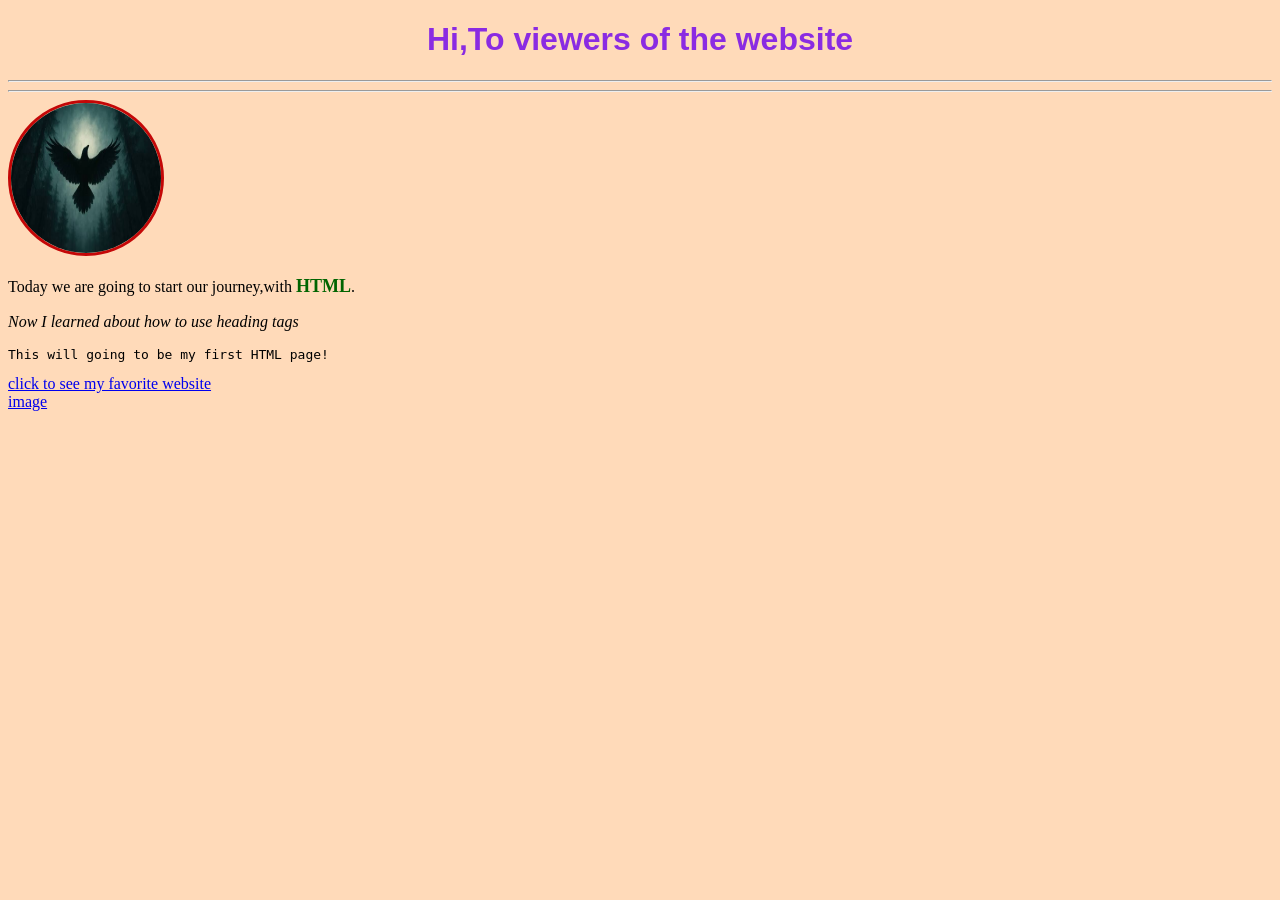
<file: Secondary/index.html>
<!DOCTYPE html>
<html lang="en">
<head>
    <meta charset="UTF-8">
    <meta name="viewport" content="width=device-width, initial-scale=1.0">
    <title>From Scratch</title>
</head>
<body style="background-color: peachpuff;">
    <!-- TESTING -->
    <h1 style="color: blueviolet; font-family:'Gill Sans', 'Gill Sans MT', Calibri, 'Trebuchet MS', sans-serif;text-align: center;">Hi,To viewers of the website</h1>
    <hr>
    <hr>
    <img src="images/images.jpg"
     width="150" height="150" 
     alt="It is an Black Raven"
     id="img" 
     style="border: 3px solid rgb(196, 7, 7); border-radius: 50%;">
    <p>Today we are going to start our journey,with <b style="color: darkgreen; font-size: 18px;">HTML</b>. </p>
    <p><i>Now I learned about how to use heading tags</i></p>
    <pre>This will going to be my first HTML page!</pre>
    <a href="https://www.google.com/search?q=sunset+images&rlz=1C1FOFI_enIN1241&oq=sunset+imahe&gs_lcrp=[base64]&sourceid=chrome&source=chrome.rb&ie=UTF-8">click to see my favorite website</a>  <br>
<a href="#img">image</a>
</body>
</html>
</file>
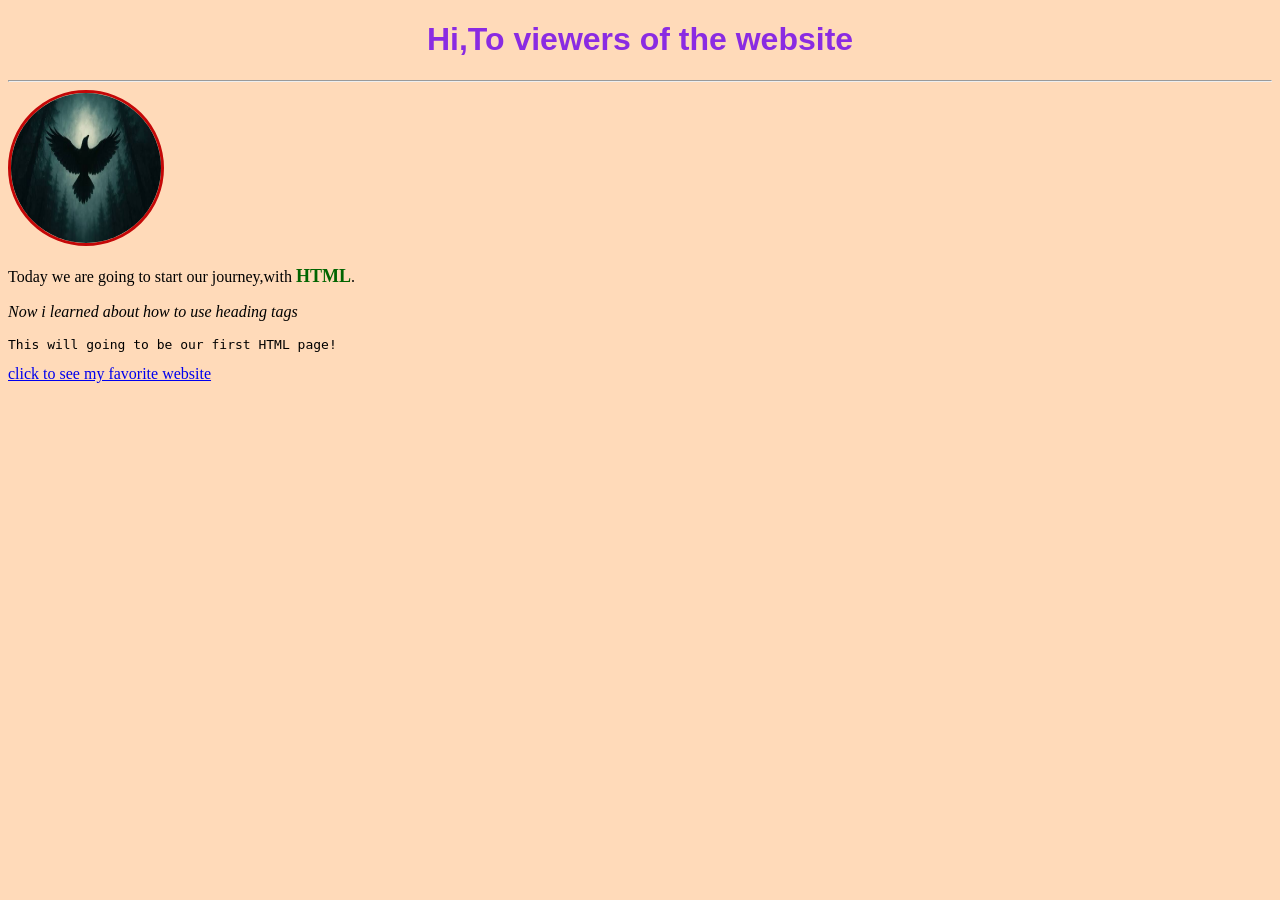
<file: practice.html>
<!DOCTYPE html>
<html lang="en">
<head>
    <meta charset="UTF-8">
    <meta name="viewport" content="width=device-width, initial-scale=1.0">
    <title>From Scratch</title>
</head>
<body style="background-color: peachpuff;">
    <!-- TESTING -->
    <h1 style="color: blueviolet; font-family:'Gill Sans', 'Gill Sans MT', Calibri, 'Trebuchet MS', sans-serif;text-align: center;">Hi,To viewers of the website</h1>
    <hr>
    <img src="Main/images.jpg"
     width="150" height="150" 
     alt="It is an Black Raven" 
     style="border: 3px solid rgb(196, 7, 7); border-radius: 50%;">
    <p>Today we are going to start our journey,with <b style="color: darkgreen; font-size: 18px;">HTML</b>. </p>
    <p><i>Now i learned about how to use heading tags</i></p>
    <pre>This will going to be our first HTML page!</pre>
    <a href="https://www.google.com/search?q=sunset+images&rlz=1C1FOFI_enIN1241&oq=sunset+imahe&gs_lcrp=[base64]&sourceid=chrome&source=chrome.rb&ie=UTF-8">click to see my favorite website</a>  
</body>
</html>
</file>
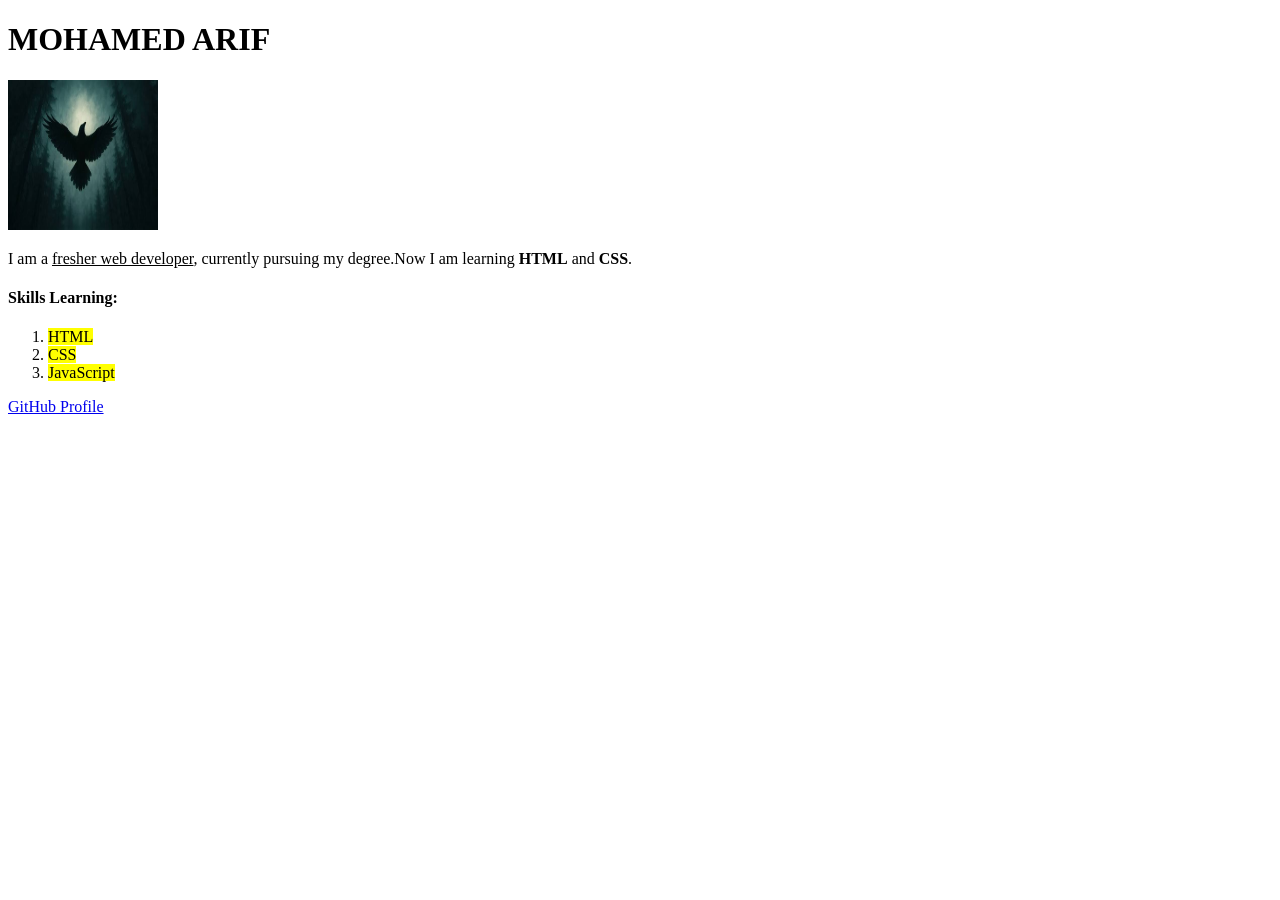
<file: Main/about.html>
<!DOCTYPE html>
<html lang="en">
<head>
    <meta charset="UTF-8">
    <meta name="viewport" content="width=device-width, initial-scale=1.0">
    <title>ABOUT ME</title>
</head>
<body>
    <h1>MOHAMED ARIF</h1>
    <img src="images.jpg" alt="It is a image a black raven" width="150px" height="150px" title="BLACK RAVEN">
    <p>I am a <u>fresher web developer</u>, currently pursuing my degree.Now I am learning <b>HTML</b> and <b>CSS</b>.</p>
    <h4>Skills Learning:</h4>
    <ol type="1">
        <li><mark>HTML</mark></li>
        <li><mark>CSS</mark></li>
        <li><mark>JavaScript</mark></li>
    </ol>
    <a href="https://github.com/" target="_self">GitHub Profile</a><br>
</body>
</html>
</file>
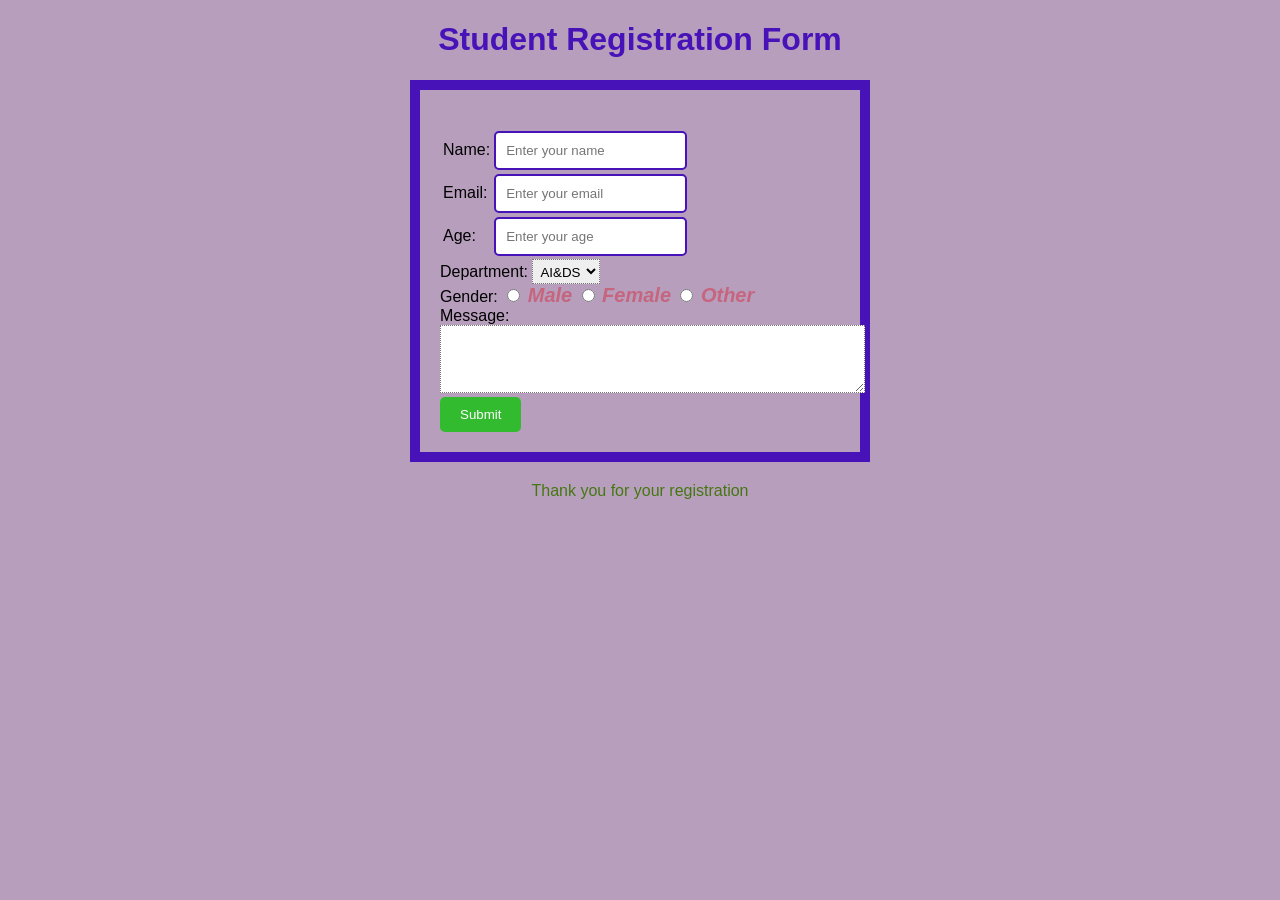
<file: Main/form.html>
<!DOCTYPE html>
<html lang="en">
<head>
    <meta charset="UTF-8">
    <meta name="viewport" content="width=device-width, initial-scale=1.0">
    <title>Form</title>
    <link rel="stylesheet" href="styles.css">
</head>
<body>
    <header><h1>Student Registration Form</h1></header>
    <main>
        <form>
            <table>
            <tr>
                <td>Name:</td><td><input type="text" placeholder="Enter your name"></td>
            </tr>
            <tr>
                <td>Email:</td>
                <td><input type="text" placeholder="Enter your email"></td>
            </tr><br>
            <tr>
                <td>Age:</td>
                <td><input type="number" placeholder="Enter your age"></td>
            </tr>
            </table>
            <tr>
                <td>Department:</td>
                <td>
                    <select name="department">
                        <option value="aids">AI&DS</option>
                        <option value="cse">CSE</option>
                        <option value="ece">ECE</option>
                    </select>
                </td>
            </tr><br>
            <tr>
                <td>Gender:</td>
                <td>
                    <input type="radio" name="gender" value="male">
                    <label>Male</label>
                    <input type="radio" name="gender" value="female">
                    <label>Female</label>
                    <input type="radio" name="gender" value="other">
                    <label>Other</label>
                </td>
            </tr><br>
            <tr>
                <td>Message:</td>
                <td>
                    <textarea id="message" name="message" rows="4" cols="50"></textarea>
                </td>
            </tr>
            <tr>
                <td colspan="2">
                    <input id="button" type="submit" value="Submit">
                </td>
            </tr>
        </form>
        </form>
    </main>
    <footer>
        <p>Thank you for your registration</p>
</body>
</html>
</file>
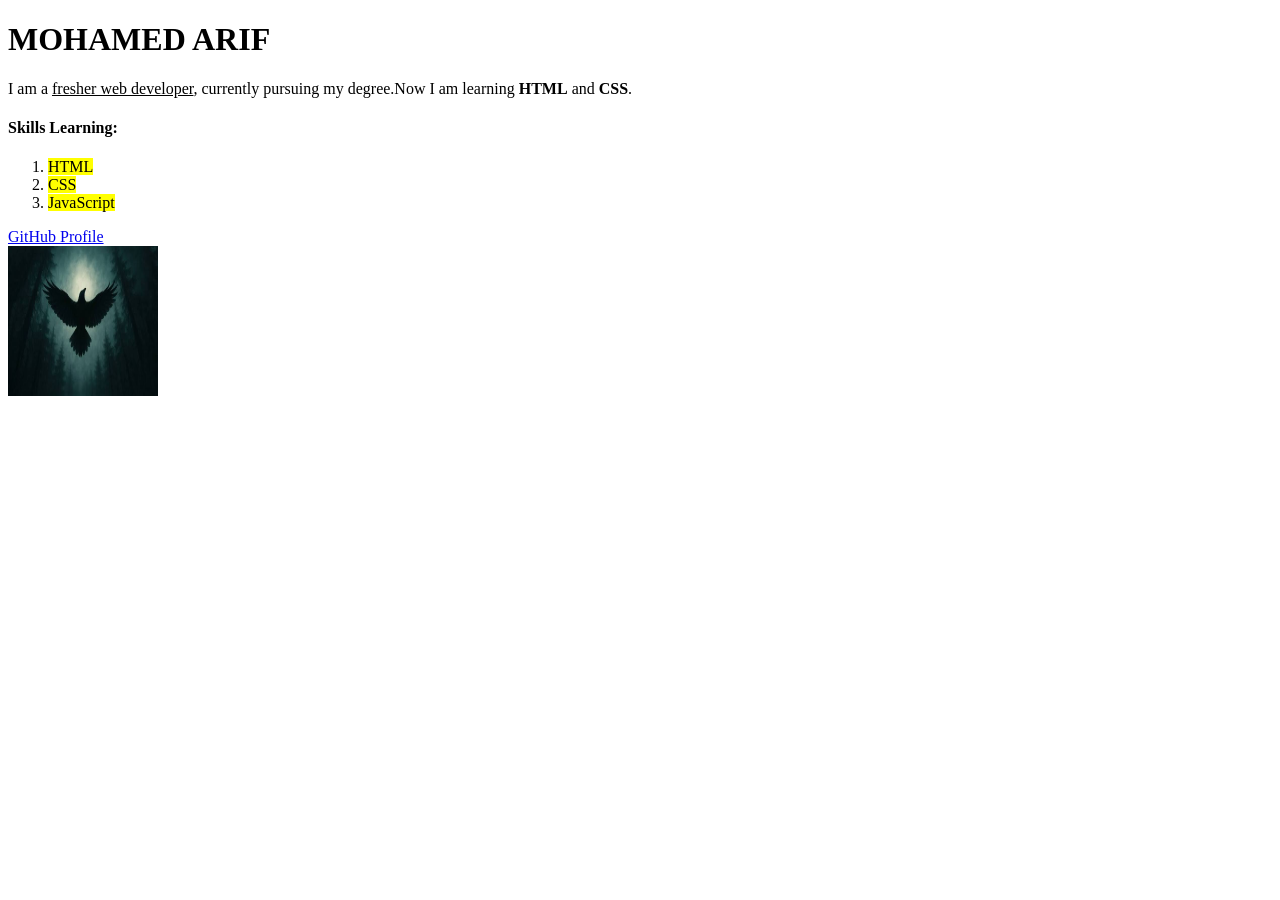
<file: OK/about.html>
<!DOCTYPE html>
<html lang="en">
<head>
    <meta charset="UTF-8">
    <meta name="viewport" content="width=device-width, initial-scale=1.0">
    <title>ABOUT ME</title>
</head>
<body>
    <h1>MOHAMED ARIF</h1>
    <p>I am a <u>fresher web developer</u>, currently pursuing my degree.Now I am learning <b>HTML</b> and <b>CSS</b>.</p>
    <h4>Skills Learning:</h4>
    <ol type="1">
        <li><mark>HTML</mark></li>
        <li><mark>CSS</mark></li>
        <li><mark>JavaScript</mark></li>
    </ol>
    <a href="https://github.com/" target="_self">GitHub Profile</a><br>
    <img src="images.jpg" alt="It is a image a black raven" width="150px" height="150px" title="BLACK RAVEN">
</body>
</html>
</file>
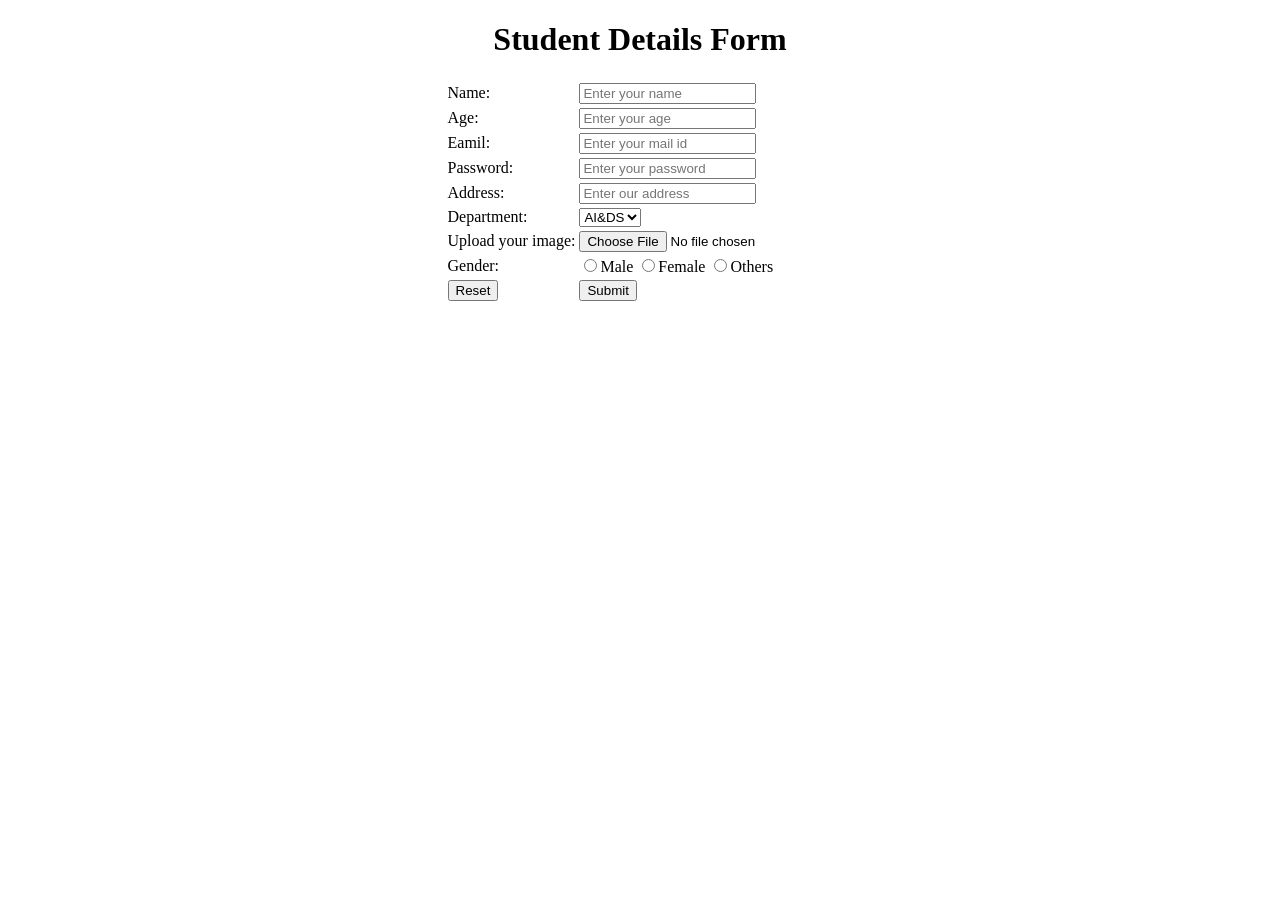
<file: Secondary/forms.html>
<!DOCTYPE html>
<html lang="en">
<head>
    <meta charset="UTF-8">
    <meta name="viewport" content="width=device-width, initial-scale=1.0">
    <title>form</title>
    <link rel="icon" href="images/6728487.png">
</head>
<body>
    <center>
        <h1>Student Details Form </h1>
    <form >
       <table>
        <tr>
            <td>Name:</td><td> <input type="text" placeholder="Enter your name"></td>
        </tr>
        <tr>
            <td>Age:</td><td><input type="number" placeholder="Enter your age"></td>
        </tr>
        <tr>
            <td>Eamil:</td><td><input type="text" placeholder="Enter your mail id"></td>
        </tr>
        <tr>
            <td>Password:</td><td><input type="password" placeholder="Enter your password"></td>
        </tr>
        <tr>
            <td>Address:</td><td><input type="text" placeholder="Enter our address"></td>
        </tr>
        <tr>
            <td>Department:</td>
            <td><select>
                <option>AI&DS</option>
                <option>CSE</option>
                <option>MECH</option>
                <option>ECE</option>
            </select>
            </td>
            <tr>
            <td>Upload your image:</td>
            <td><input type="file"></td>
        </tr>
        <tr>
            <td>Gender:</td>
            <td>
            <input type="radio" name="Gender" value="Male">Male
            <input type="radio" name="Gender" value="Female">Female 
            <input type="radio" name="Gender" value="Others">Others
        </td> 
        </tr>
        <tr>
            <td><input type="reset"></td><td><input type="submit"></td>
        </tr>
         </table>
    </form>
    </center>
</body>
</html>
</file>
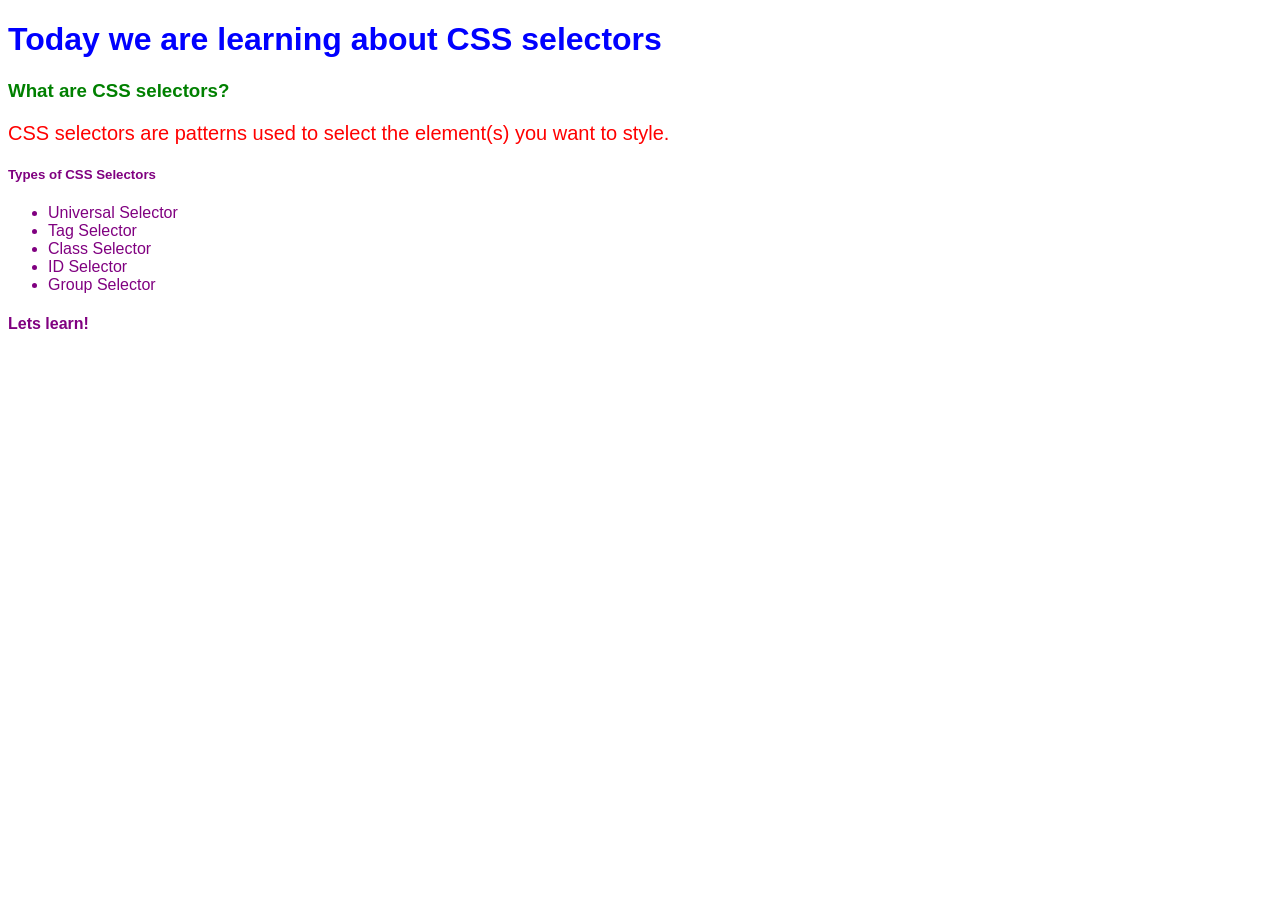
<file: Secondary/selectors.html>
<!DOCTYPE html>
<html lang="en">
<head>
    <meta charset="UTF-8">
    <meta name="viewport" content="width=device-width, initial-scale=1.0">
    <title>Selectors</title>
    <link rel="stylesheet" href="styles.css">
</head>
<body>
    <h1>Today we are learning about CSS selectors</h1>
    <h3 class="Level">What are CSS selectors?</h3>
    <p id="Element">CSS selectors are patterns used to select the element(s) you want to style.</p>
    <h5>Types of CSS Selectors</h5>
    <ul>
        <li>Universal Selector</li>
        <li>Tag Selector</li>
        <li>Class Selector</li>
        <li>ID Selector</li>
        <li>Group Selector</li>
    </ul>
    <h4>Lets learn!</h4>
</body>
</html>
</file>
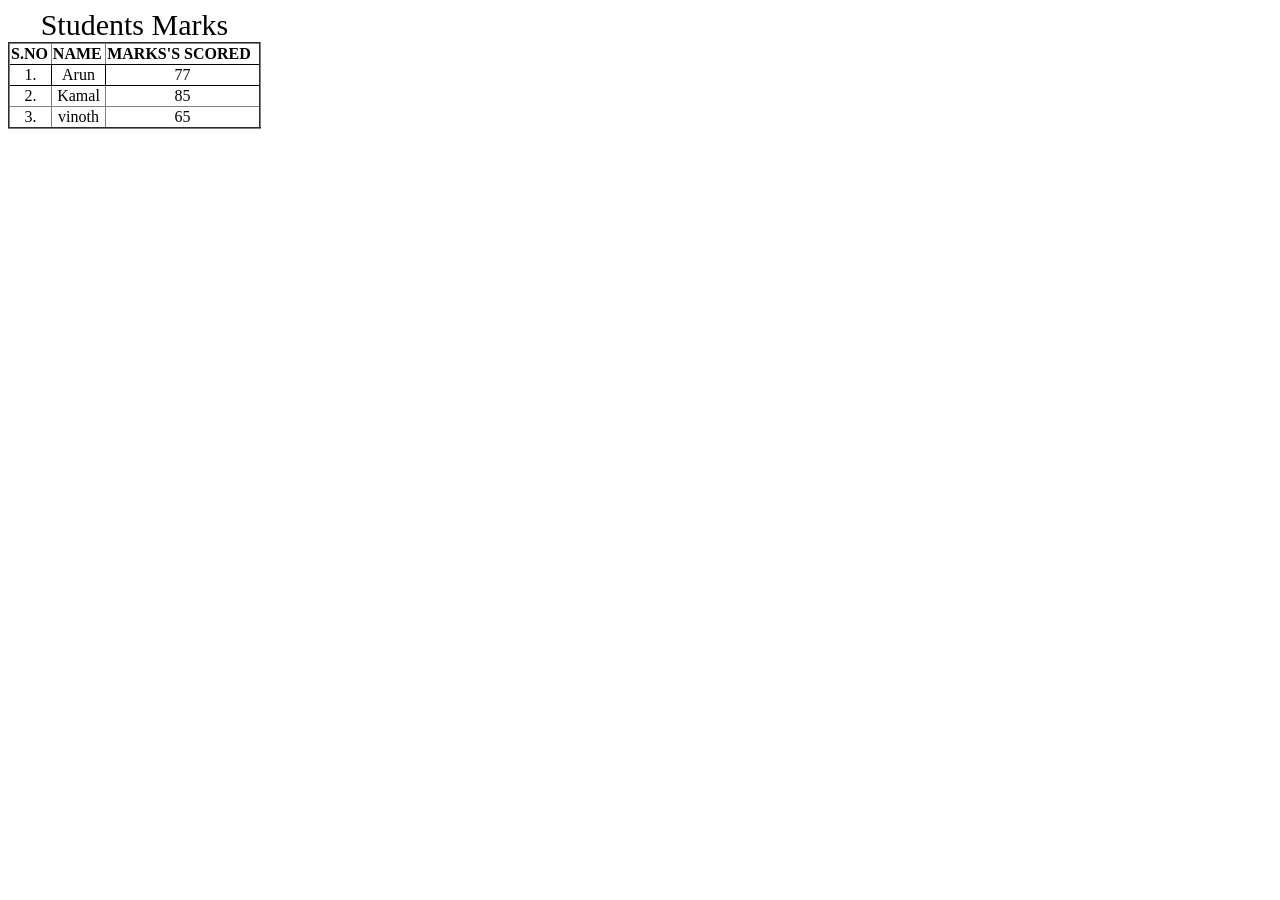
<file: Secondary/table.html>
<!DOCTYPE html>
<html lang="en">
<head>
    <meta charset="UTF-8">
    <meta name="viewport" content="width=device-width, initial-scale=1.0">
    <title>My Table</title>
</head>
<body>   
    <table border="2" style="width: 20%; text-align: center; border-collapse: collapse;">
        <caption style="font-size: 30px;">Students Marks</caption>
        <thead style="text-align: left;">
            <tr></tr>
            <th>S.NO</th>
            <th>NAME</th>
            <th>MARKS'S SCORED</th>
            <tbody>
                <tr>
                <td style="border: 1px solid;">1.</td>
                <td style="border: 1px solid;">Arun</td>
                <td style="border: 1px solid;">77</td>
                </tr>
                <tr>
                    <td>2.</td>
                    <td>Kamal</td>
                    <td>85</td>
                </tr>
                <tr>
                    <td>3.</td>
                    <td>vinoth</td>
                    <td>65</td>
                </tr>

            </tbody>
        </thead>
    </table>
</body>
</html>
</file>
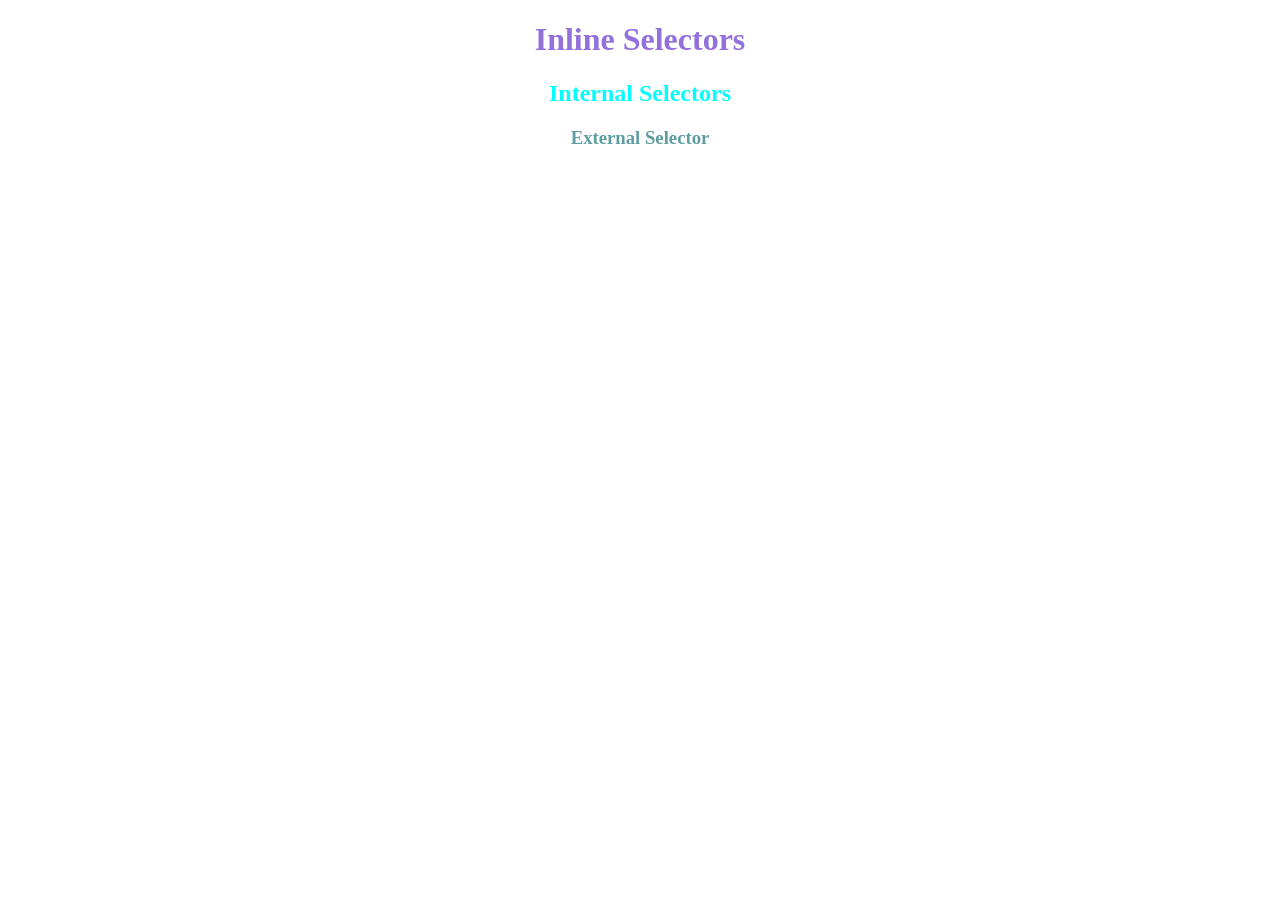
<file: Secondary/typesofselector.html>
<!DOCTYPE html>
<html lang="en">
<head>
    <meta charset="UTF-8">
    <meta name="viewport" content="width=device-width, initial-scale=1.0">
    <title>selectorss</title>
    <link rel="stylesheet" href="selector.css">
</head>
<body>
    <style>
        h2{
            color: aqua;
        }
    </style>
    <center>
     <h1 style="color: mediumpurple;">Inline Selectors</h1>
     </center>
     <center>
        <h2>Internal Selectors</h2>
     </center>
     <center>
        <h3 style="font: size 200px;">External Selector</h3>
     </center>
</body>
</html>
</file>
<file: Main/styles.css>
body{
    background-color: #84588d93;
    font-family:Impact, Haettenschweiler, 'Arial Narrow Bold', sans-serif;
}
h1{
    text-align: center;
    color: #4712B8;
}
form{
    padding: 20px;
    border: 10px solid #4712B8;
    margin: 20px auto;
    width: 400px;
}
input{
    padding: 10px;
    border: 2px solid #4712B8;
    border-radius: 5px;
    border-style: solid;
}
p{
    color: #471;
    text-align: center;
}
label{
    color: #d1384c8e;
    font-size: 20px;
    font-family: 'Gill Sans', 'Gill Sans MT', Calibri, 'Trebuchet MS', sans-serif;
    font-style: italic;
    font-weight: bold;
}
select{
    border-width: 40%;
    padding: 4px 3px 2px 3px;
    border-style:dotted
    
}
textarea{
    border-width: 60%;
    padding: 4px 3px 2px 3px;
    border-style:dotted
}
#button{
    background-color: #33bb2f;
    color: white;
    padding: 10px 20px;
    border: none;
    border-radius: 5px;
    cursor: pointer;
}
</file>
<file: Secondary/styles.css>
h1{
    color: blue;
}
p{
    font-size: 20px;
}
#Element{
    color: red;
}
.Level{
    color: green;
}
*{
    font-family:'Lucida Sans', 'Lucida Sans Regular', 'Lucida Grande', 'Lucida Sans Unicode', Geneva, Verdana, sans-serif;
}
h5,h4,ul{
    color: purple;
}
</file>
<file: Secondary/selector.css>
h3{
    color: cadetblue;
}
</file>
